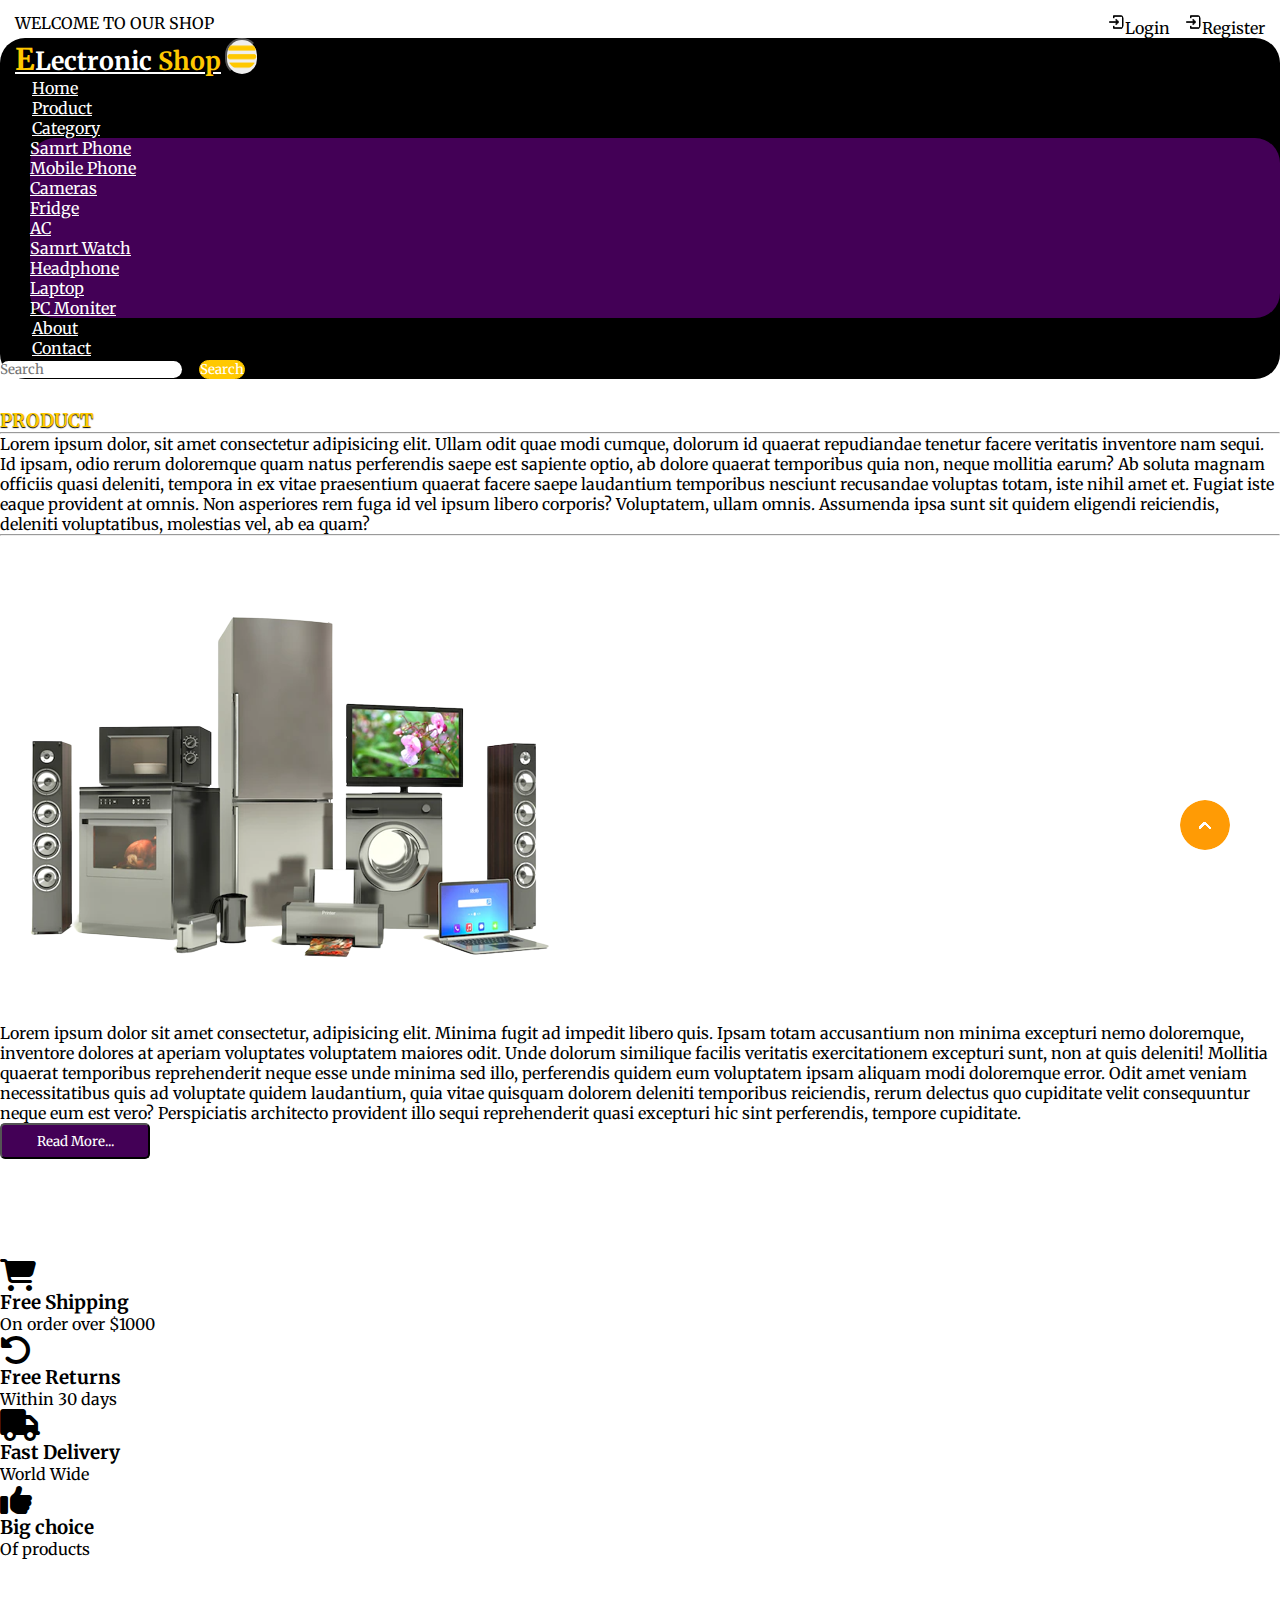
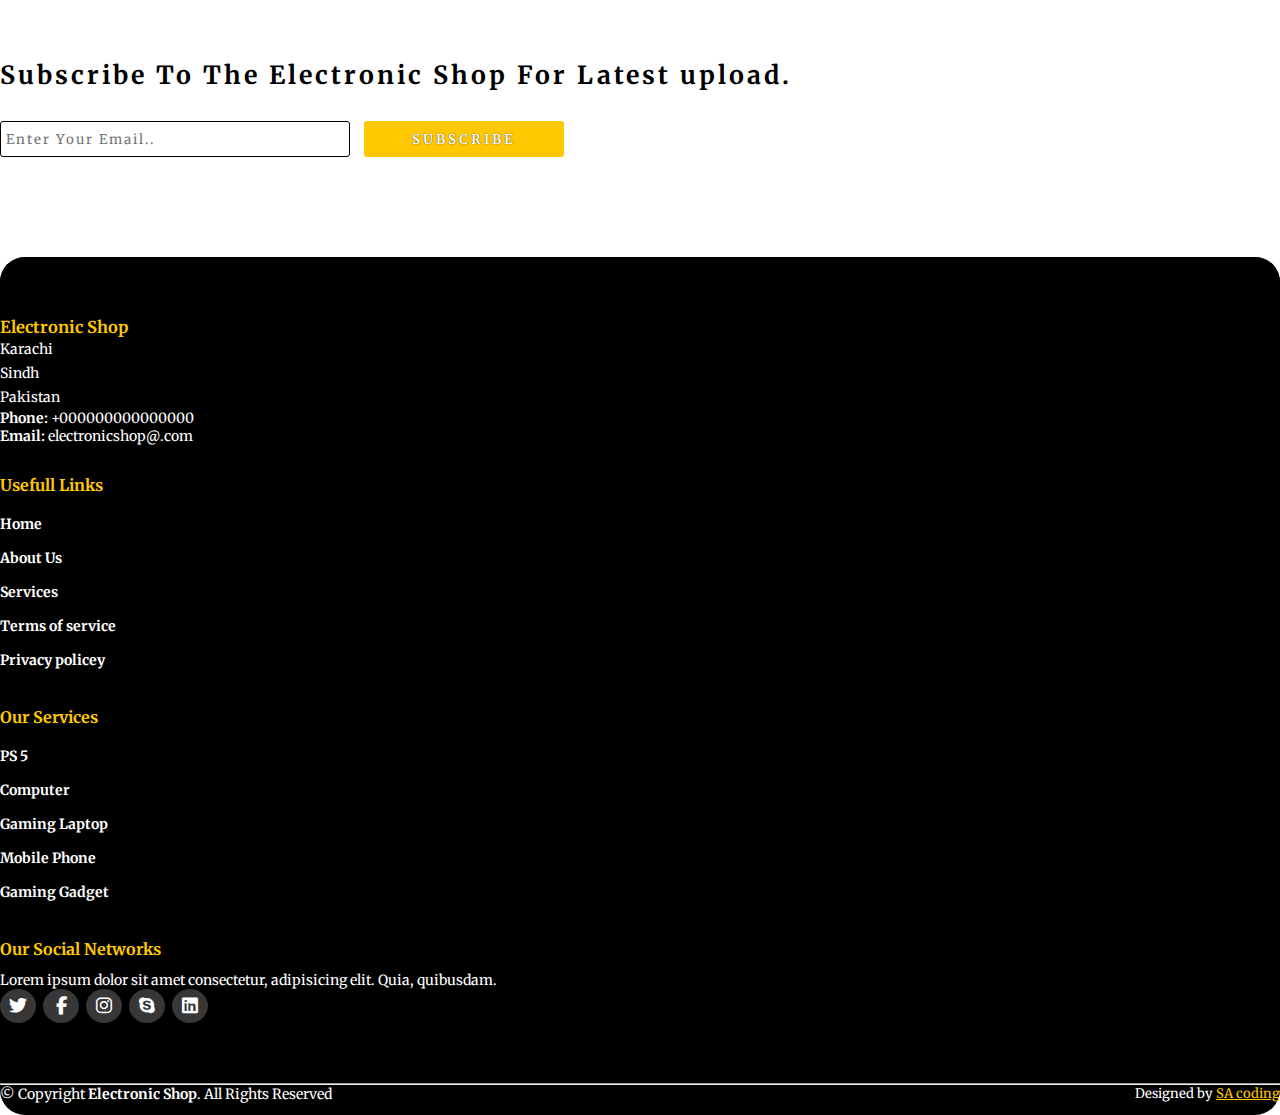
<file: about.html>
<!DOCTYPE html>
<html lang="en">
<head>
    <meta charset="UTF-8">
    <meta http-equiv="X-UA-Compatible" content="IE=edge">
    <meta name="viewport" content="width=device-width, initial-scale=1.0">
    <title>Electronic Shop</title>
    <link rel="stylesheet" href="style.css">
    <link rel="stylesheet" href="https://cdnjs.cloudflare.com/ajax/libs/font-awesome/6.2.0/css/all.min.css">
    <!-- bootstrap links -->
    <link href="https://cdn.jsdelivr.net/npm/bootstrap@5.0.2/dist/css/bootstrap.min.css" rel="stylesheet" integrity="sha384-EVSTQN3/azprG1Anm3QDgpJLIm9Nao0Yz1ztcQTwFspd3yD65VohhpuuCOmLASjC" crossorigin="anonymous">
    <!-- bootstrap links -->
    <!-- fonts links -->
    <link rel="preconnect" href="https://fonts.googleapis.com">
    <link rel="preconnect" href="https://fonts.gstatic.com" crossorigin>
    <link href="https://fonts.googleapis.com/css2?family=Merriweather&display=swap" rel="stylesheet">
    <!-- fonts links -->
</head>
<body>

    <!-- top navbar -->
    <div class="top-navbar">
        <p>WELCOME TO OUR SHOP</p>
        <div class="icons">
            <a href="login.html"><img src="./images/register.png" alt="" width="18px">Login</a>
            <a href="register.html"><img src="./images/register.png" alt="" width="18px">Register</a>
        </div>
    </div>
    <!-- top navbar -->

    <!-- navbar -->
    <nav class="navbar navbar-expand-lg" id="navbar">
        <div class="container-fluid">
          <a class="navbar-brand" href="index.html" id="logo"><span id="span1">E</span>Lectronic <span>Shop</span></a>
          <button class="navbar-toggler" type="button" data-bs-toggle="collapse" data-bs-target="#navbarSupportedContent" aria-controls="navbarSupportedContent" aria-expanded="false" aria-label="Toggle navigation">
            <span><img src="./images/menu.png" alt="" width="30px"></span>
          </button>
          <div class="collapse navbar-collapse" id="navbarSupportedContent">
            <ul class="navbar-nav me-auto mb-2 mb-lg-0">
              <li class="nav-item">
                <a class="nav-link active" aria-current="page" href="index.html">Home</a>
              </li>
              <li class="nav-item">
                <a class="nav-link" href="#">Product</a>
              </li>
              <li class="nav-item dropdown">
                <a class="nav-link dropdown-toggle" href="#" id="navbarDropdown" role="button" data-bs-toggle="dropdown" aria-expanded="false">
                  Category
                </a>
                <ul class="dropdown-menu" aria-labelledby="navbarDropdown" style="background-color: rgb(67 0 86);">
                  <li><a class="dropdown-item" href="#">Samrt Phone</a></li>
                  <li><a class="dropdown-item" href="#">Mobile Phone</a></li>
                  <li><a class="dropdown-item" href="#">Cameras</a></li>
                  <li><a class="dropdown-item" href="#">Fridge</a></li>
                  <li><a class="dropdown-item" href="#">AC</a></li>
                  <li><a class="dropdown-item" href="#">Samrt Watch</a></li>
                  <li><a class="dropdown-item" href="#">Headphone</a></li>
                  <li><a class="dropdown-item" href="#">Laptop</a></li>
                  <li><a class="dropdown-item" href="#">PC Moniter</a></li>
                </ul>
              </li>
              <li class="nav-item">
                <a class="nav-link" href="about.html">About</a>
              </li>
              <li class="nav-item">
                <a class="nav-link" href="contact.html">Contact</a>
              </li>
            </ul>
            <form class="d-flex" id="search">
              <input class="form-control me-2" type="search" placeholder="Search" aria-label="Search">
              <button class="btn btn-outline-success" type="submit">Search</button>
            </form>
          </div>
        </div>
      </nav>
    <!-- navbar -->
    






 
    <div class="container" id="about">
        <h3>PRODUCT</h3>
        <hr><p>Lorem ipsum dolor, sit amet consectetur adipisicing elit. Ullam odit quae modi cumque, dolorum id quaerat repudiandae tenetur facere veritatis inventore nam sequi. Id ipsam, odio rerum doloremque quam natus perferendis saepe est sapiente optio, ab dolore quaerat temporibus quia non, neque mollitia earum? Ab soluta magnam officiis quasi deleniti, tempora in ex vitae praesentium quaerat facere saepe laudantium temporibus nesciunt recusandae voluptas totam, iste nihil amet et. Fugiat iste eaque provident at omnis. Non asperiores rem fuga id vel ipsum libero corporis? Voluptatem, ullam omnis. Assumenda ipsa sunt sit quidem eligendi reiciendis, deleniti voluptatibus, molestias vel, ab ea quam?</p>
        <hr>
        <div class="row" style="margin-top: 50px;">
            <div class="col-md-5 py-3 py-md-0">
                <div class="card">
                    <img src="./images/background.png" alt="">
                </div>
            </div>
            <div class="col-md-7 py-3 py-md-0">
                <p>Lorem ipsum dolor sit amet consectetur, adipisicing elit. Minima fugit ad impedit libero quis. Ipsam totam accusantium non minima excepturi nemo doloremque, inventore dolores at aperiam voluptates voluptatem maiores odit. Unde dolorum similique facilis veritatis exercitationem excepturi sunt, non at quis deleniti! Mollitia quaerat temporibus reprehenderit neque esse unde minima sed illo, perferendis quidem eum voluptatem ipsam aliquam modi doloremque error. Odit amet veniam necessitatibus quis ad voluptate quidem laudantium, quia vitae quisquam dolorem deleniti temporibus reiciendis, rerum delectus quo cupiditate velit consequuntur neque eum est vero? Perspiciatis architecto provident illo sequi reprehenderit quasi excepturi hic sint perferendis, tempore cupiditate.</p>
                <button>Read More...</button>
            </div>
        </div>
    </div>








    <!-- offer -->
    <div class="container" id="offer">
      <div class="row">
        <div class="col-md-3 py-3 py-md-0">
          <i class="fa-solid fa-cart-shopping"></i>
          <h3>Free Shipping</h3>
          <p>On order over $1000</p>
        </div>
        <div class="col-md-3 py-3 py-md-0">
          <i class="fa-solid fa-rotate-left"></i>
          <h3>Free Returns</h3>
          <p>Within 30 days</p>
        </div>
        <div class="col-md-3 py-3 py-md-0">
          <i class="fa-solid fa-truck"></i>
          <h3>Fast Delivery</h3>
          <p>World Wide</p>
        </div>
        <div class="col-md-3 py-3 py-md-0">
          <i class="fa-solid fa-thumbs-up"></i>
          <h3>Big choice</h3>
          <p>Of products</p>
        </div>
      </div>
    </div>
    <!-- offer -->





    
    <!-- newslater -->
    <div class="container" id="newslater">
      <h3 class="text-center">Subscribe To The Electronic Shop For Latest upload.</h3>
      <div class="input text-center">
        <input type="text" placeholder="Enter Your Email..">
        <button id="subscribe">SUBSCRIBE</button>
      </div>
    </div>
    <!-- newslater -->






    <!-- footer -->
    <footer id="footer">
      <div class="footer-top">
        <div class="container">
          <div class="row">

            <div class="col-lg-3 col-md-6 footer-contact">
              <h3>Electronic Shop</h3>
              <p>
                Karachi <br>
                Sindh <br>
                Pakistan <br>
              </p>
              <strong>Phone:</strong> +000000000000000 <br>
              <strong>Email:</strong> electronicshop@.com <br>
            </div>

            <div class="col-lg-3 col-md-6 footer-links">
              <h4>Usefull Links</h4>
             <ul>
              <li><a href="#">Home</a></li>
              <li><a href="#">About Us</a></li>
              <li><a href="#">Services</a></li>
              <li><a href="#">Terms of service</a></li>
              <li><a href="#">Privacy policey</a></li>
             </ul>
            </div>



           

            <div class="col-lg-3 col-md-6 footer-links">
              <h4>Our Services</h4>

             <ul>
              <li><a href="#">PS 5</a></li>
              <li><a href="#">Computer</a></li>
              <li><a href="#">Gaming Laptop</a></li>
              <li><a href="#">Mobile Phone</a></li>
              <li><a href="#">Gaming Gadget</a></li>
             </ul>
            </div>

            <div class="col-lg-3 col-md-6 footer-links">
              <h4>Our Social Networks</h4>
              <p>Lorem ipsum dolor sit amet consectetur, adipisicing elit. Quia, quibusdam.</p>

              <div class="socail-links mt-3">
                <a href="#"><i class="fa-brands fa-twitter"></i></a>
                <a href="#"><i class="fa-brands fa-facebook-f"></i></a>
                <a href="#"><i class="fa-brands fa-instagram"></i></a>
                <a href="#"><i class="fa-brands fa-skype"></i></a>
                <a href="#"><i class="fa-brands fa-linkedin"></i></a>
              </div>
            
            </div>

          </div>
        </div>
      </div>
      <hr>
      <div class="container py-4">
        <div class="copyright">
          &copy; Copyright <strong><span>Electronic Shop</span></strong>. All Rights Reserved
        </div>
        <div class="credits">
          Designed by <a href="#">SA coding</a>
        </div>
      </div>
    </footer>
    <!-- footer -->







    <a href="#" class="arrow"><i><img src="./images/arrow.png" alt=""></i></a>













    <script src="https://cdn.jsdelivr.net/npm/bootstrap@5.0.2/dist/js/bootstrap.bundle.min.js" integrity="sha384-MrcW6ZMFYlzcLA8Nl+NtUVF0sA7MsXsP1UyJoMp4YLEuNSfAP+JcXn/tWtIaxVXM" crossorigin="anonymous"></script>

</body>
</html>
</file>
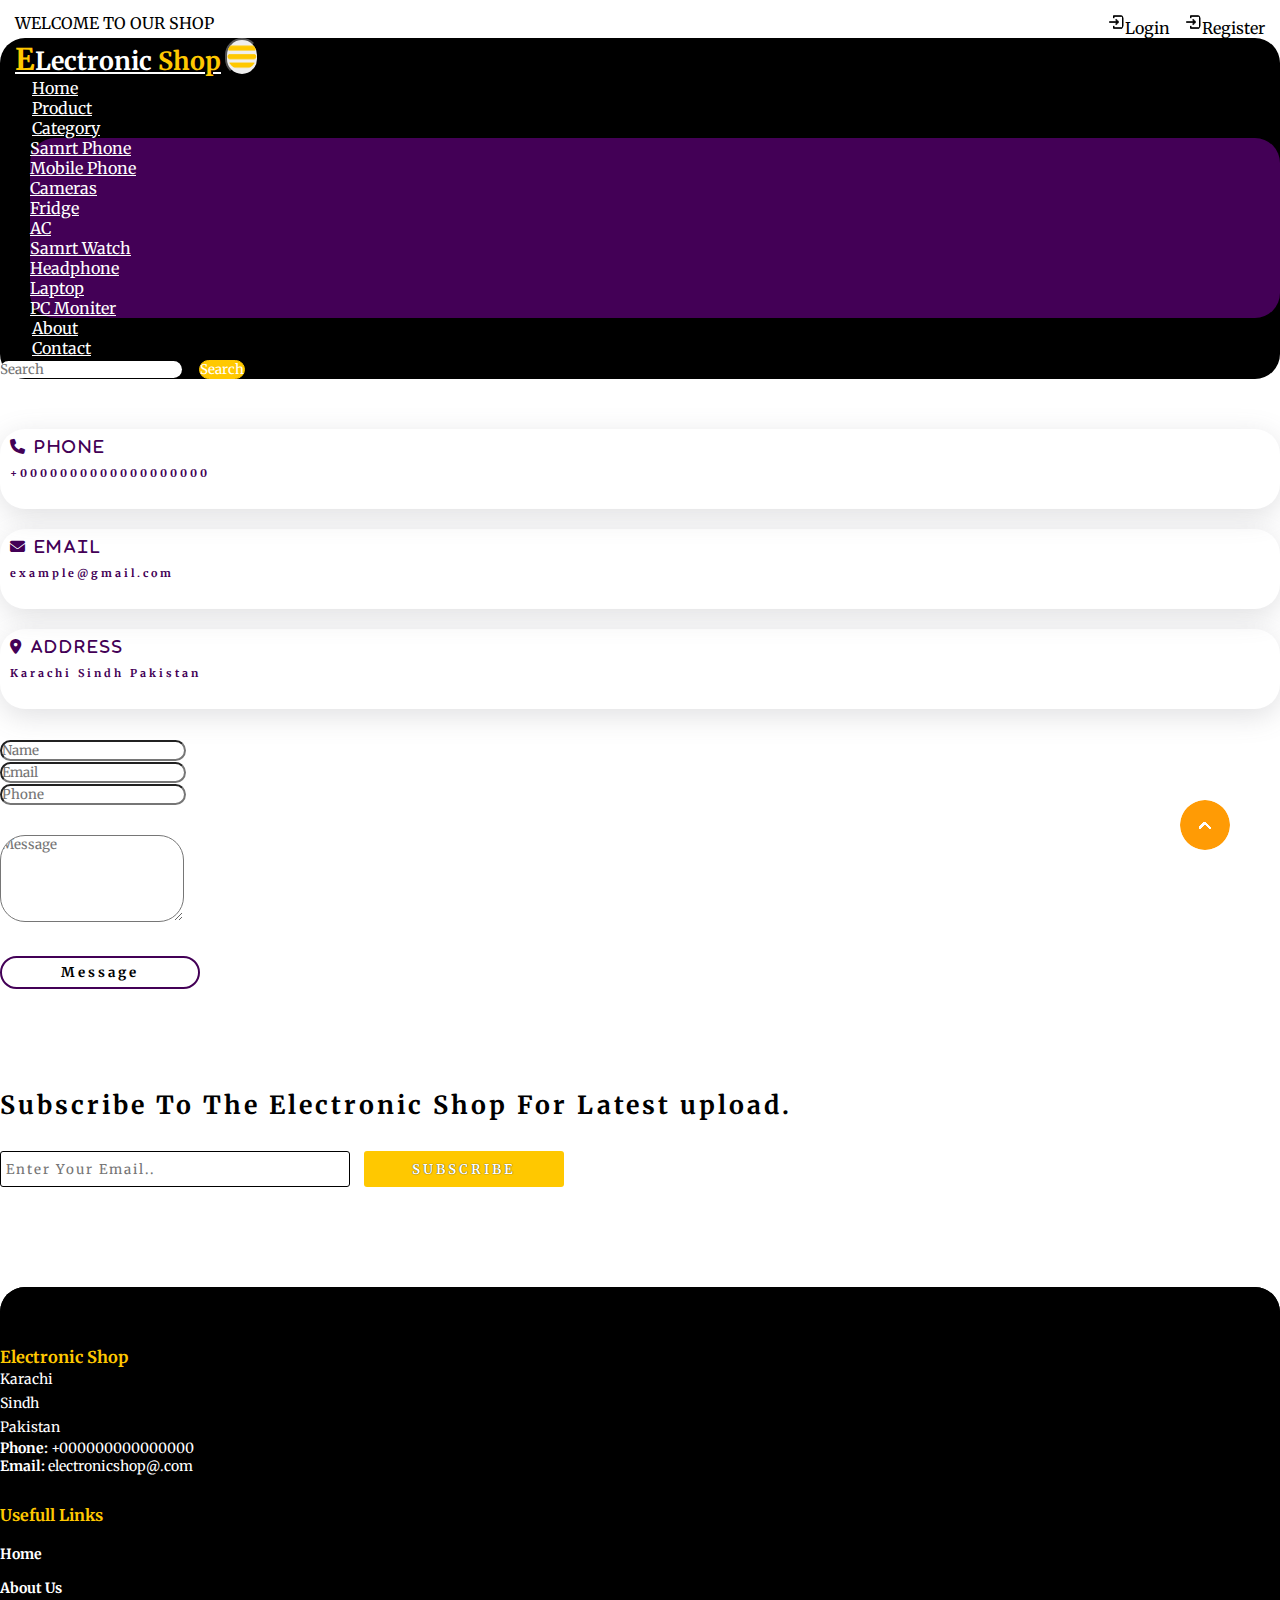
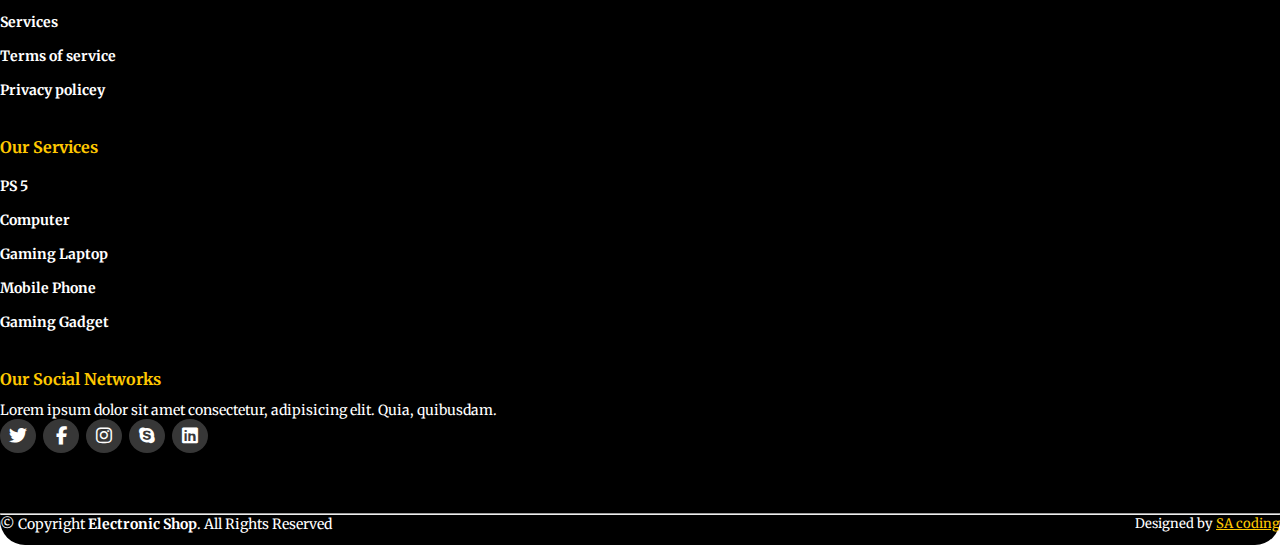
<file: contact.html>
<!DOCTYPE html>
<html lang="en">
<head>
    <meta charset="UTF-8">
    <meta http-equiv="X-UA-Compatible" content="IE=edge">
    <meta name="viewport" content="width=device-width, initial-scale=1.0">
    <title>Electronic Shop</title>
    <link rel="stylesheet" href="style.css">
    <link rel="stylesheet" href="https://cdnjs.cloudflare.com/ajax/libs/font-awesome/6.2.0/css/all.min.css">
    <!-- bootstrap links -->
    <link href="https://cdn.jsdelivr.net/npm/bootstrap@5.0.2/dist/css/bootstrap.min.css" rel="stylesheet" integrity="sha384-EVSTQN3/azprG1Anm3QDgpJLIm9Nao0Yz1ztcQTwFspd3yD65VohhpuuCOmLASjC" crossorigin="anonymous">
    <!-- bootstrap links -->
    <!-- fonts links -->
    <link rel="preconnect" href="https://fonts.googleapis.com">
    <link rel="preconnect" href="https://fonts.gstatic.com" crossorigin>
    <link href="https://fonts.googleapis.com/css2?family=Merriweather&display=swap" rel="stylesheet">
    <!-- fonts links -->
</head>
<body>

    <!-- top navbar -->
    <div class="top-navbar">
        <p>WELCOME TO OUR SHOP</p>
        <div class="icons">
            <a href="login.html"><img src="./images/register.png" alt="" width="18px">Login</a>
            <a href="register.html"><img src="./images/register.png" alt="" width="18px">Register</a>
        </div>
    </div>
    <!-- top navbar -->

    <!-- navbar -->
    <nav class="navbar navbar-expand-lg" id="navbar">
        <div class="container-fluid">
          <a class="navbar-brand" href="index.html" id="logo"><span id="span1">E</span>Lectronic <span>Shop</span></a>
          <button class="navbar-toggler" type="button" data-bs-toggle="collapse" data-bs-target="#navbarSupportedContent" aria-controls="navbarSupportedContent" aria-expanded="false" aria-label="Toggle navigation">
            <span><img src="./images/menu.png" alt="" width="30px"></span>
          </button>
          <div class="collapse navbar-collapse" id="navbarSupportedContent">
            <ul class="navbar-nav me-auto mb-2 mb-lg-0">
              <li class="nav-item">
                <a class="nav-link active" aria-current="page" href="index.html">Home</a>
              </li>
              <li class="nav-item">
                <a class="nav-link" href="#">Product</a>
              </li>
              <li class="nav-item dropdown">
                <a class="nav-link dropdown-toggle" href="#" id="navbarDropdown" role="button" data-bs-toggle="dropdown" aria-expanded="false">
                  Category
                </a>
                <ul class="dropdown-menu" aria-labelledby="navbarDropdown" style="background-color: rgb(67 0 86);">
                  <li><a class="dropdown-item" href="#">Samrt Phone</a></li>
                  <li><a class="dropdown-item" href="#">Mobile Phone</a></li>
                  <li><a class="dropdown-item" href="#">Cameras</a></li>
                  <li><a class="dropdown-item" href="#">Fridge</a></li>
                  <li><a class="dropdown-item" href="#">AC</a></li>
                  <li><a class="dropdown-item" href="#">Samrt Watch</a></li>
                  <li><a class="dropdown-item" href="#">Headphone</a></li>
                  <li><a class="dropdown-item" href="#">Laptop</a></li>
                  <li><a class="dropdown-item" href="#">PC Moniter</a></li>
                </ul>
              </li>
              <li class="nav-item">
                <a class="nav-link" href="about.html">About</a>
              </li>
              <li class="nav-item">
                <a class="nav-link" href="contact.html">Contact</a>
              </li>
            </ul>
            <form class="d-flex" id="search">
              <input class="form-control me-2" type="search" placeholder="Search" aria-label="Search">
              <button class="btn btn-outline-success" type="submit">Search</button>
            </form>
          </div>
        </div>
      </nav>
    <!-- navbar -->
    






    
   
    <div class="container" id="contact">
        <div class="row" style="margin-top: 50px;">
            <div class="col-md-4 py-3 py-md-0">
                <div class="card">
                    <i class="fas fa-phone"> Phone</i>
                    <h6>+0000000000000000000</h6>
                </div>
            </div>
            <div class="col-md-4 py-3 py-md-0">
                <div class="card">
                    <i class="fas fa-envelope"> Email</i>
                    <h6>example@gmail.com</h6>
                </div>
            </div>
            <div class="col-md-4 py-3 py-md-0">
                <div class="card">
                    <i class="fas fa-location-dot"> Address</i>
                    <h6>Karachi Sindh Pakistan</h6>
                </div>
            </div>
        </div>
        <div class="row" style="margin-top: 30px;">
            <div class="col-md-4 py-3 py-md-0">
                <input type="text" class="form-control form-control" placeholder="Name">
            </div>
            <div class="col-md-4 py-3 py-md-0">
                <input type="text" class="form-control form-control" placeholder="Email">
            </div>
            <div class="col-md-4 py-3 py-md-0">
                <input type="text" class="form-control form-control" placeholder="Phone">
            </div>
            <div class="form-group" style="margin-top: 30px;">
                <textarea class="form-control" id="" rows="5" placeholder="Message"></textarea>
            </div>
            <div class="messagebtn text-center"><button>Message</button></div>
        </div>
    </div>





    
    <!-- newslater -->
    <div class="container" id="newslater">
      <h3 class="text-center">Subscribe To The Electronic Shop For Latest upload.</h3>
      <div class="input text-center">
        <input type="text" placeholder="Enter Your Email..">
        <button id="subscribe">SUBSCRIBE</button>
      </div>
    </div>
    <!-- newslater -->






    <!-- footer -->
    <footer id="footer">
      <div class="footer-top">
        <div class="container">
          <div class="row">

            <div class="col-lg-3 col-md-6 footer-contact">
              <h3>Electronic Shop</h3>
              <p>
                Karachi <br>
                Sindh <br>
                Pakistan <br>
              </p>
              <strong>Phone:</strong> +000000000000000 <br>
              <strong>Email:</strong> electronicshop@.com <br>
            </div>

            <div class="col-lg-3 col-md-6 footer-links">
              <h4>Usefull Links</h4>
             <ul>
              <li><a href="#">Home</a></li>
              <li><a href="#">About Us</a></li>
              <li><a href="#">Services</a></li>
              <li><a href="#">Terms of service</a></li>
              <li><a href="#">Privacy policey</a></li>
             </ul>
            </div>



           

            <div class="col-lg-3 col-md-6 footer-links">
              <h4>Our Services</h4>

             <ul>
              <li><a href="#">PS 5</a></li>
              <li><a href="#">Computer</a></li>
              <li><a href="#">Gaming Laptop</a></li>
              <li><a href="#">Mobile Phone</a></li>
              <li><a href="#">Gaming Gadget</a></li>
             </ul>
            </div>

            <div class="col-lg-3 col-md-6 footer-links">
              <h4>Our Social Networks</h4>
              <p>Lorem ipsum dolor sit amet consectetur, adipisicing elit. Quia, quibusdam.</p>

              <div class="socail-links mt-3">
                <a href="#"><i class="fa-brands fa-twitter"></i></a>
                <a href="#"><i class="fa-brands fa-facebook-f"></i></a>
                <a href="#"><i class="fa-brands fa-instagram"></i></a>
                <a href="#"><i class="fa-brands fa-skype"></i></a>
                <a href="#"><i class="fa-brands fa-linkedin"></i></a>
              </div>
            
            </div>

          </div>
        </div>
      </div>
      <hr>
      <div class="container py-4">
        <div class="copyright">
          &copy; Copyright <strong><span>Electronic Shop</span></strong>. All Rights Reserved
        </div>
        <div class="credits">
          Designed by <a href="#">SA coding</a>
        </div>
      </div>
    </footer>
    <!-- footer -->







    <a href="#" class="arrow"><i><img src="./images/arrow.png" alt=""></i></a>













    <script src="https://cdn.jsdelivr.net/npm/bootstrap@5.0.2/dist/js/bootstrap.bundle.min.js" integrity="sha384-MrcW6ZMFYlzcLA8Nl+NtUVF0sA7MsXsP1UyJoMp4YLEuNSfAP+JcXn/tWtIaxVXM" crossorigin="anonymous"></script>

</body>
</html>
</file>
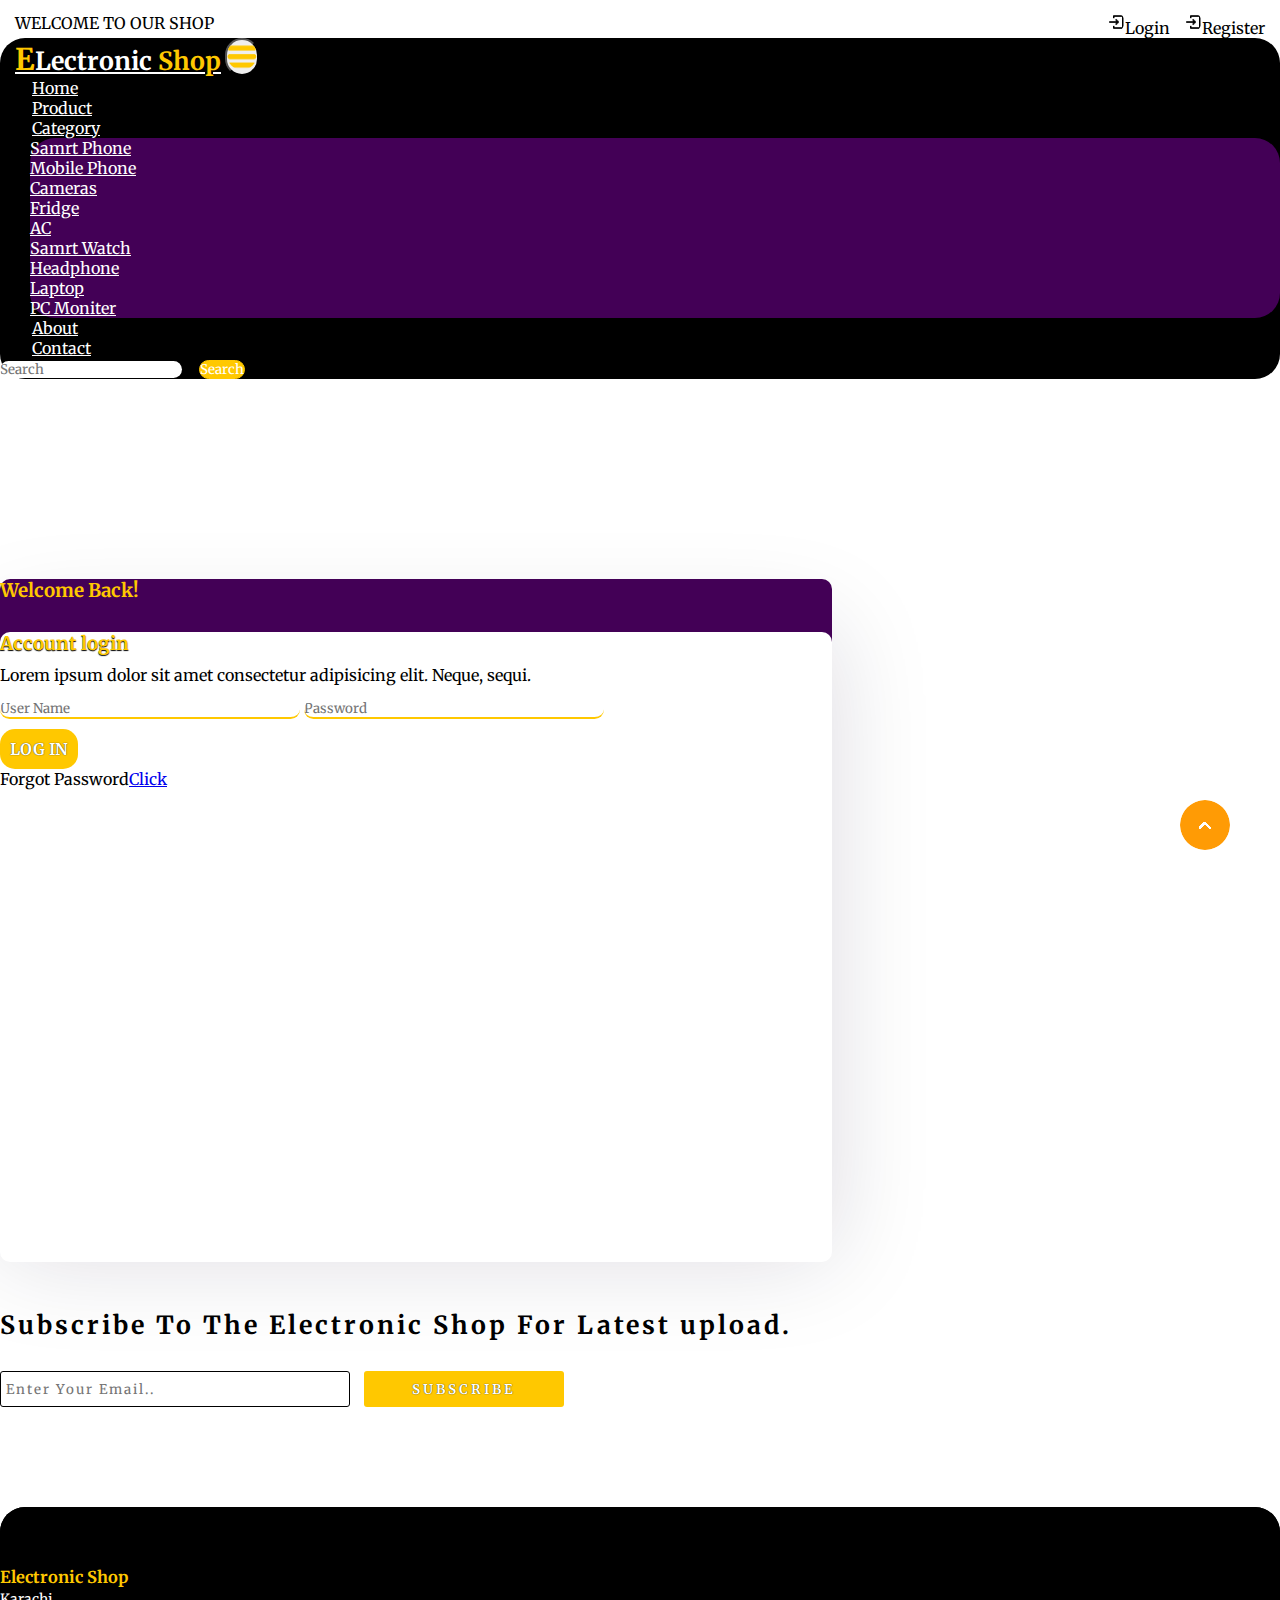
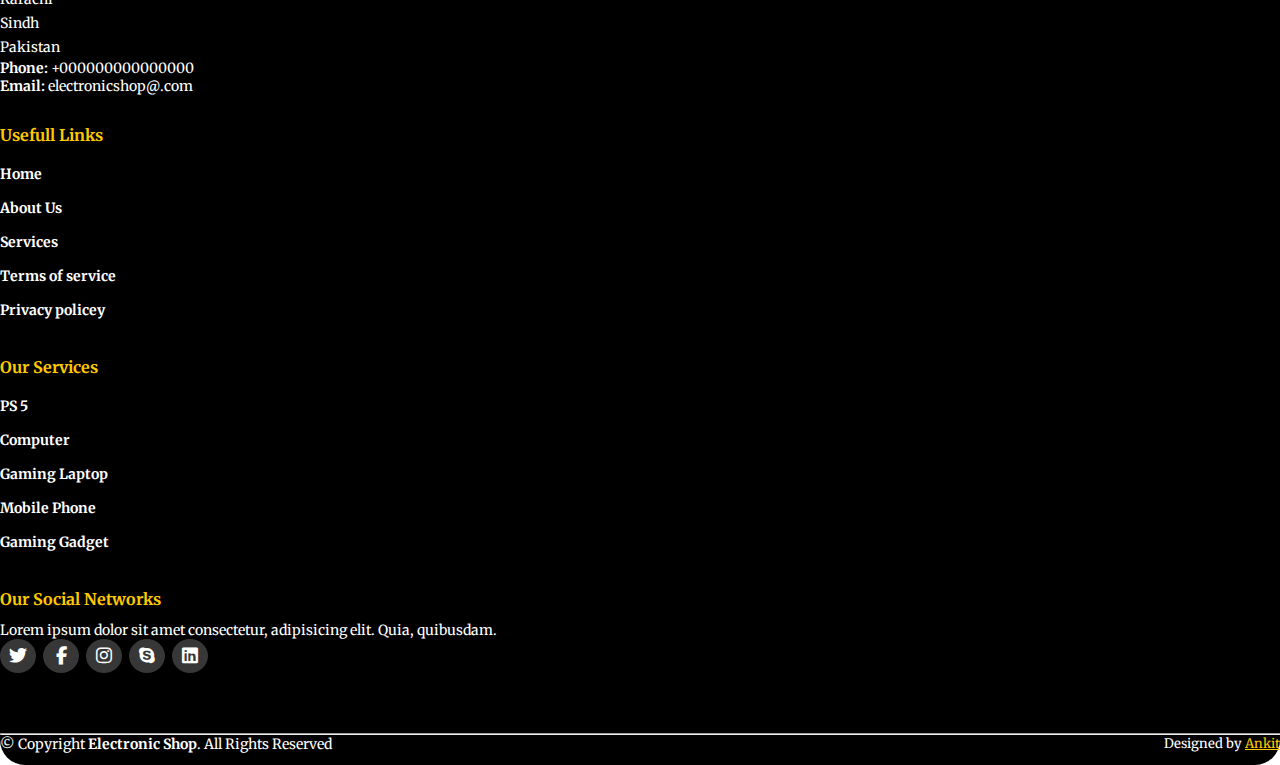
<file: login.html>
<!DOCTYPE html>
<html lang="en">
<head>
    <meta charset="UTF-8">
    <meta http-equiv="X-UA-Compatible" content="IE=edge">
    <meta name="viewport" content="width=device-width, initial-scale=1.0">
    <title>Electronic Shop</title>
    <link rel="stylesheet" href="style.css">
    <link rel="stylesheet" href="https://cdnjs.cloudflare.com/ajax/libs/font-awesome/6.2.0/css/all.min.css">
    <!-- bootstrap links -->
    <link href="https://cdn.jsdelivr.net/npm/bootstrap@5.0.2/dist/css/bootstrap.min.css" rel="stylesheet" integrity="sha384-EVSTQN3/azprG1Anm3QDgpJLIm9Nao0Yz1ztcQTwFspd3yD65VohhpuuCOmLASjC" crossorigin="anonymous">
    <!-- bootstrap links -->
    <!-- fonts links -->
    <link rel="preconnect" href="https://fonts.googleapis.com">
    <link rel="preconnect" href="https://fonts.gstatic.com" crossorigin>
    <link href="https://fonts.googleapis.com/css2?family=Merriweather&display=swap" rel="stylesheet">
    <!-- fonts links -->
</head>
<body>

    <!-- top navbar -->
    <div class="top-navbar">
        <p>WELCOME TO OUR SHOP</p>
        <div class="icons">
            <a href="login.html"><img src="./images/register.png" alt="" width="18px">Login</a>
            <a href="register.html"><img src="./images/register.png" alt="" width="18px">Register</a>
        </div>
    </div>
    <!-- top navbar -->

    <!-- navbar -->
    <nav class="navbar navbar-expand-lg" id="navbar">
        <div class="container-fluid">
          <a class="navbar-brand" href="index.html" id="logo"><span id="span1">E</span>Lectronic <span>Shop</span></a>
          <button class="navbar-toggler" type="button" data-bs-toggle="collapse" data-bs-target="#navbarSupportedContent" aria-controls="navbarSupportedContent" aria-expanded="false" aria-label="Toggle navigation">
            <span><img src="./images/menu.png" alt="" width="30px"></span>
          </button>
          <div class="collapse navbar-collapse" id="navbarSupportedContent">
            <ul class="navbar-nav me-auto mb-2 mb-lg-0">
              <li class="nav-item">
                <a class="nav-link active" aria-current="page" href="index.html">Home</a>
              </li>
              <li class="nav-item">
                <a class="nav-link" href="#">Product</a>
              </li>
              <li class="nav-item dropdown">
                <a class="nav-link dropdown-toggle" href="#" id="navbarDropdown" role="button" data-bs-toggle="dropdown" aria-expanded="false">
                  Category
                </a>
                <ul class="dropdown-menu" aria-labelledby="navbarDropdown" style="background-color: rgb(67 0 86);">
                  <li><a class="dropdown-item" href="#">Samrt Phone</a></li>
                  <li><a class="dropdown-item" href="#">Mobile Phone</a></li>
                  <li><a class="dropdown-item" href="#">Cameras</a></li>
                  <li><a class="dropdown-item" href="#">Fridge</a></li>
                  <li><a class="dropdown-item" href="#">AC</a></li>
                  <li><a class="dropdown-item" href="#">Samrt Watch</a></li>
                  <li><a class="dropdown-item" href="#">Headphone</a></li>
                  <li><a class="dropdown-item" href="#">Laptop</a></li>
                  <li><a class="dropdown-item" href="#">PC Moniter</a></li>
                </ul>
              </li>
              <li class="nav-item">
                <a class="nav-link" href="about.html">About</a>
              </li>
              <li class="nav-item">
                <a class="nav-link" href="contact.html">Contact</a>
              </li>
            </ul>
            <form class="d-flex" id="search">
              <input class="form-control me-2" type="search" placeholder="Search" aria-label="Search">
              <button class="btn btn-outline-success" type="submit">Search</button>
            </form>
          </div>
        </div>
      </nav>
    <!-- navbar -->
    






    
   <div class="container" id="login">
    <div class="row">
        <div class="col-md-5 py-3 py-md-0" id="side1">
            <h3 class="text-center">Welcome Back!</h3>
        </div>
        <div class="col-md-7 py-3 py-md-0" id="side2">
            <h3 class="text-center">Account login</h3>
            <p class="text-center">Lorem ipsum dolor sit amet consectetur adipisicing elit. Neque, sequi.</p>
            <div class="input2 text-center">
            <input type="name" placeholder="User Name">
            <input type="password" placeholder="Password">
            </div>
            <p class="text-center" id="btnlogin"><a href="#">LOG IN</a></p>
            <p class="text-center">Forgot Password<a href="#">Click</a></p>
        </div>

    </div>
   </div>




    
    <!-- newslater -->
    <div class="container" id="newslater" style="margin-top: 100px;">
      <h3 class="text-center">Subscribe To The Electronic Shop For Latest upload.</h3>
      <div class="input text-center">
        <input type="text" placeholder="Enter Your Email..">
        <button id="subscribe">SUBSCRIBE</button>
      </div>
    </div>
    <!-- newslater -->






    <!-- footer -->
    <footer id="footer">
      <div class="footer-top">
        <div class="container">
          <div class="row">

            <div class="col-lg-3 col-md-6 footer-contact">
              <h3>Electronic Shop</h3>
              <p>
                Karachi <br>
                Sindh <br>
                Pakistan <br>
              </p>
              <strong>Phone:</strong> +000000000000000 <br>
              <strong>Email:</strong> electronicshop@.com <br>
            </div>

            <div class="col-lg-3 col-md-6 footer-links">
              <h4>Usefull Links</h4>
             <ul>
              <li><a href="#">Home</a></li>
              <li><a href="#">About Us</a></li>
              <li><a href="#">Services</a></li>
              <li><a href="#">Terms of service</a></li>
              <li><a href="#">Privacy policey</a></li>
             </ul>
            </div>



           

            <div class="col-lg-3 col-md-6 footer-links">
              <h4>Our Services</h4>

             <ul>
              <li><a href="#">PS 5</a></li>
              <li><a href="#">Computer</a></li>
              <li><a href="#">Gaming Laptop</a></li>
              <li><a href="#">Mobile Phone</a></li>
              <li><a href="#">Gaming Gadget</a></li>
             </ul>
            </div>

            <div class="col-lg-3 col-md-6 footer-links">
              <h4>Our Social Networks</h4>
              <p>Lorem ipsum dolor sit amet consectetur, adipisicing elit. Quia, quibusdam.</p>

              <div class="socail-links mt-3">
                <a href="#"><i class="fa-brands fa-twitter"></i></a>
                <a href="#"><i class="fa-brands fa-facebook-f"></i></a>
                <a href="#"><i class="fa-brands fa-instagram"></i></a>
                <a href="#"><i class="fa-brands fa-skype"></i></a>
                <a href="#"><i class="fa-brands fa-linkedin"></i></a>
              </div>
            
            </div>

          </div>
        </div>
      </div>
      <hr>
      <div class="container py-4">
        <div class="copyright">
          &copy; Copyright <strong><span>Electronic Shop</span></strong>. All Rights Reserved
        </div>
        <div class="credits">
          Designed by <a href="#">Ankit</a>
        </div>
      </div>
    </footer>
    <!-- footer -->







    <a href="#" class="arrow"><i><img src="./images/arrow.png" alt=""></i></a>













    <script src="https://cdn.jsdelivr.net/npm/bootstrap@5.0.2/dist/js/bootstrap.bundle.min.js" integrity="sha384-MrcW6ZMFYlzcLA8Nl+NtUVF0sA7MsXsP1UyJoMp4YLEuNSfAP+JcXn/tWtIaxVXM" crossorigin="anonymous"></script>

</body>
</html>
</file>
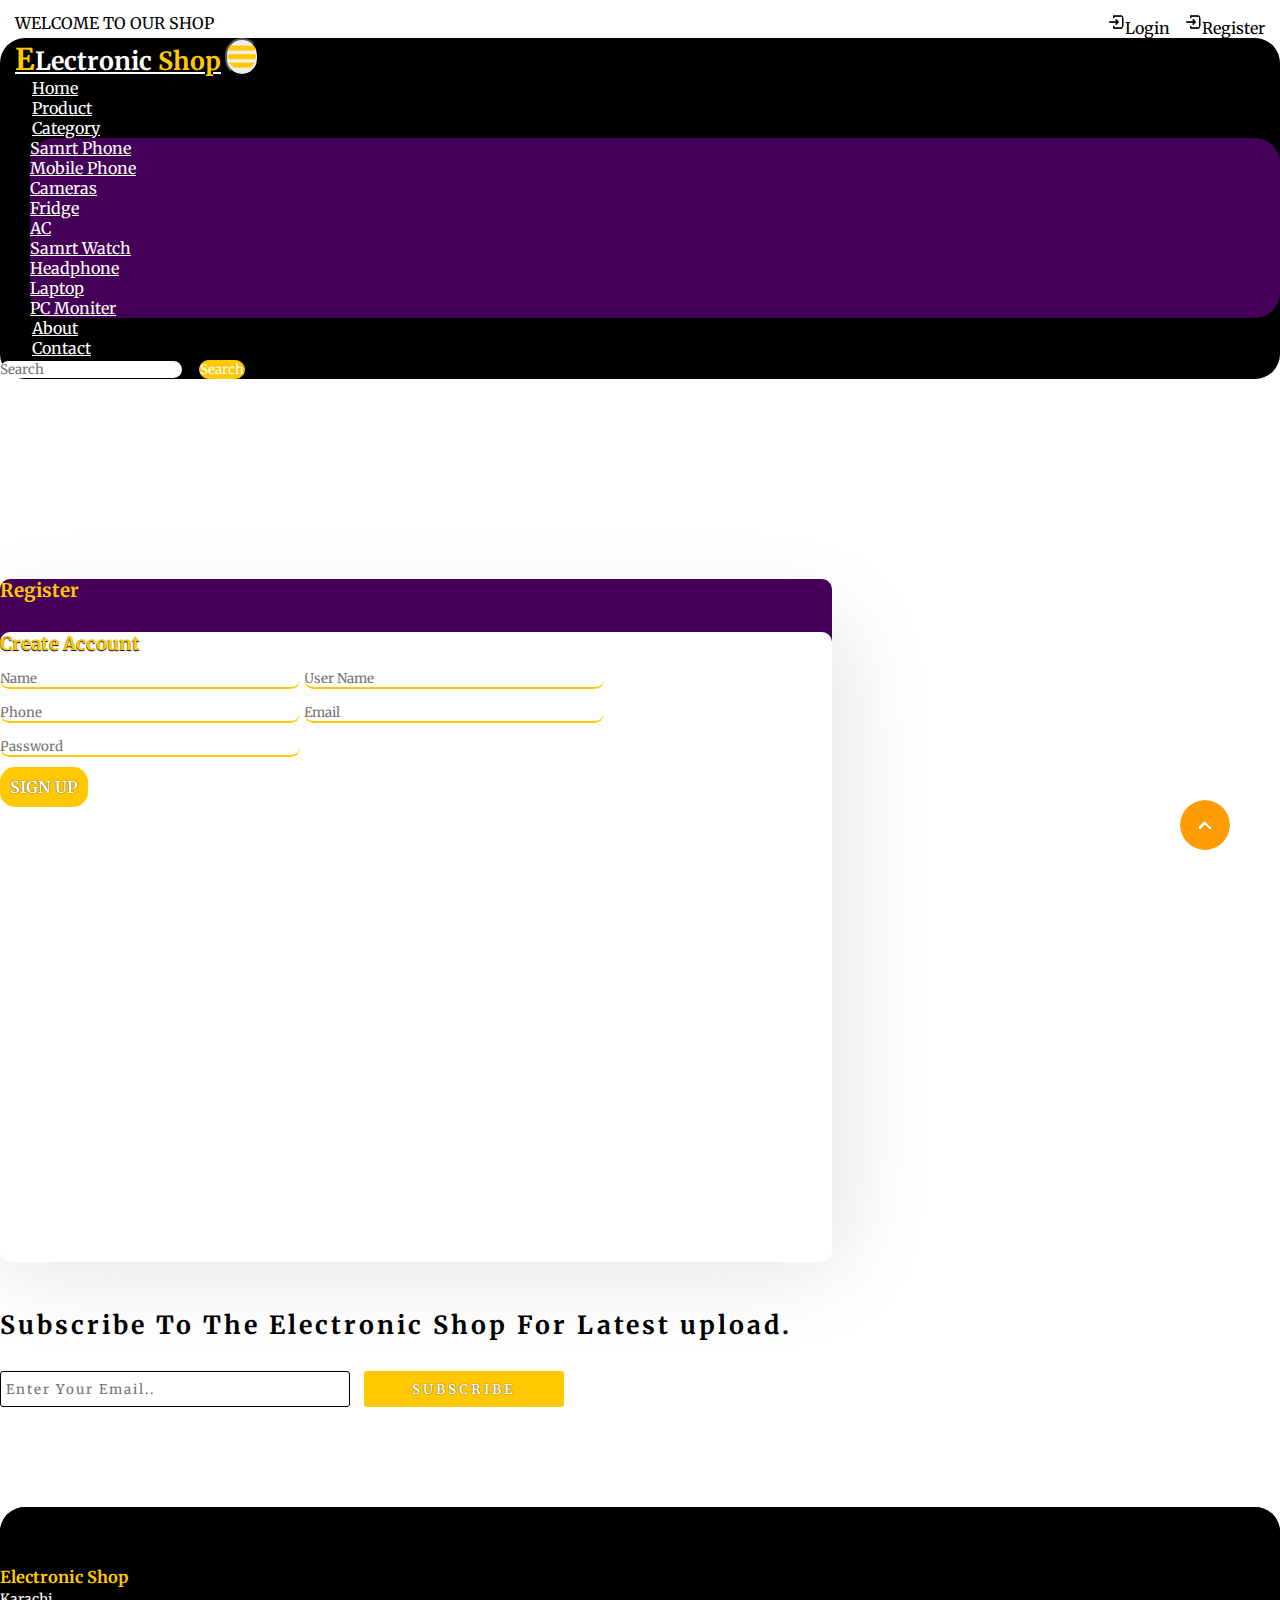
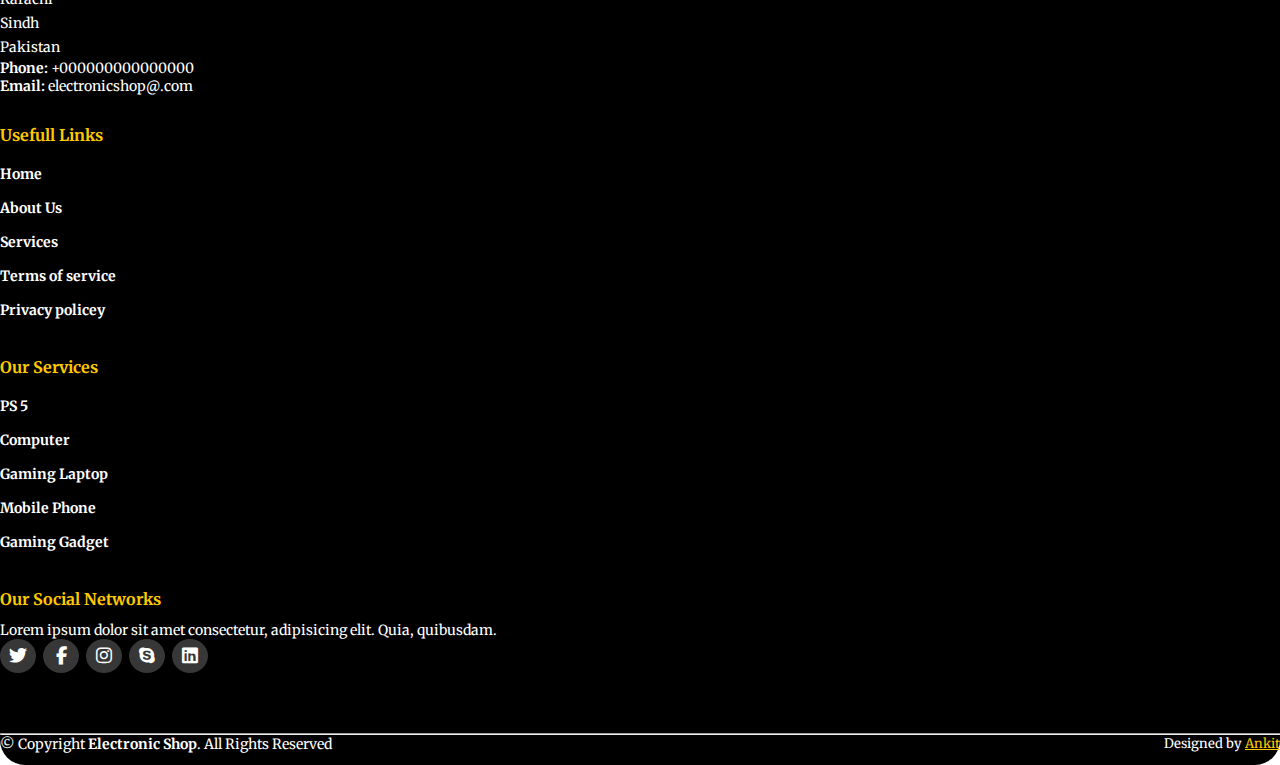
<file: register.html>
<!DOCTYPE html>
<html lang="en">
<head>
    <meta charset="UTF-8">
    <meta http-equiv="X-UA-Compatible" content="IE=edge">
    <meta name="viewport" content="width=device-width, initial-scale=1.0">
    <title>Electronic Shop</title>
    <link rel="stylesheet" href="style.css">
    <link rel="stylesheet" href="https://cdnjs.cloudflare.com/ajax/libs/font-awesome/6.2.0/css/all.min.css">
    <!-- bootstrap links -->
    <link href="https://cdn.jsdelivr.net/npm/bootstrap@5.0.2/dist/css/bootstrap.min.css" rel="stylesheet" integrity="sha384-EVSTQN3/azprG1Anm3QDgpJLIm9Nao0Yz1ztcQTwFspd3yD65VohhpuuCOmLASjC" crossorigin="anonymous">
    <!-- bootstrap links -->
    <!-- fonts links -->
    <link rel="preconnect" href="https://fonts.googleapis.com">
    <link rel="preconnect" href="https://fonts.gstatic.com" crossorigin>
    <link href="https://fonts.googleapis.com/css2?family=Merriweather&display=swap" rel="stylesheet">
    <!-- fonts links -->
</head>
<body>

    <!-- top navbar -->
    <div class="top-navbar">
        <p>WELCOME TO OUR SHOP</p>
        <div class="icons">
            <a href="login.html"><img src="./images/register.png" alt="" width="18px">Login</a>
            <a href="register.html"><img src="./images/register.png" alt="" width="18px">Register</a>
        </div>
    </div>
    <!-- top navbar -->

    <!-- navbar -->
    <nav class="navbar navbar-expand-lg" id="navbar">
        <div class="container-fluid">
          <a class="navbar-brand" href="index.html" id="logo"><span id="span1">E</span>Lectronic <span>Shop</span></a>
          <button class="navbar-toggler" type="button" data-bs-toggle="collapse" data-bs-target="#navbarSupportedContent" aria-controls="navbarSupportedContent" aria-expanded="false" aria-label="Toggle navigation">
            <span><img src="./images/menu.png" alt="" width="30px"></span>
          </button>
          <div class="collapse navbar-collapse" id="navbarSupportedContent">
            <ul class="navbar-nav me-auto mb-2 mb-lg-0">
              <li class="nav-item">
                <a class="nav-link active" aria-current="page" href="index.html">Home</a>
              </li>
              <li class="nav-item">
                <a class="nav-link" href="#">Product</a>
              </li>
              <li class="nav-item dropdown">
                <a class="nav-link dropdown-toggle" href="#" id="navbarDropdown" role="button" data-bs-toggle="dropdown" aria-expanded="false">
                  Category
                </a>
                <ul class="dropdown-menu" aria-labelledby="navbarDropdown" style="background-color: rgb(67 0 86);">
                  <li><a class="dropdown-item" href="#">Samrt Phone</a></li>
                  <li><a class="dropdown-item" href="#">Mobile Phone</a></li>
                  <li><a class="dropdown-item" href="#">Cameras</a></li>
                  <li><a class="dropdown-item" href="#">Fridge</a></li>
                  <li><a class="dropdown-item" href="#">AC</a></li>
                  <li><a class="dropdown-item" href="#">Samrt Watch</a></li>
                  <li><a class="dropdown-item" href="#">Headphone</a></li>
                  <li><a class="dropdown-item" href="#">Laptop</a></li>
                  <li><a class="dropdown-item" href="#">PC Moniter</a></li>
                </ul>
              </li>
              <li class="nav-item">
                <a class="nav-link" href="about.html">About</a>
              </li>
              <li class="nav-item">
                <a class="nav-link" href="contact.html">Contact</a>
              </li>
            </ul>
            <form class="d-flex" id="search">
              <input class="form-control me-2" type="search" placeholder="Search" aria-label="Search">
              <button class="btn btn-outline-success" type="submit">Search</button>
            </form>
          </div>
        </div>
      </nav>
    <!-- navbar -->
    






    
   <div class="container" id="login">
    <div class="row">
        <div class="col-md-5 py-3 py-md-0" id="side1">
            <h3 class="text-center">Register</h3>
        </div>
        <div class="col-md-7 py-3 py-md-0" id="side2">
            <h3 class="text-center">Create Account</h3>
            <div class="input2 text-center">
            <input type="name" placeholder="Name">
            <input type="name" placeholder="User Name">
            <input type="number" placeholder="Phone">
            <input type="email" placeholder="Email">
            <input type="password" placeholder="Password">
            </div>
            <p class="text-center" id="btnlogin"><a href="#">SIGN UP</a></p>
        </div>

    </div>
   </div>




    
    <!-- newslater -->
    <div class="container" id="newslater" style="margin-top: 100px;">
      <h3 class="text-center">Subscribe To The Electronic Shop For Latest upload.</h3>
      <div class="input text-center">
        <input type="text" placeholder="Enter Your Email..">
        <button id="subscribe">SUBSCRIBE</button>
      </div>
    </div>
    <!-- newslater -->






    <!-- footer -->
    <footer id="footer">
      <div class="footer-top">
        <div class="container">
          <div class="row">

            <div class="col-lg-3 col-md-6 footer-contact">
              <h3>Electronic Shop</h3>
              <p>
                Karachi <br>
                Sindh <br>
                Pakistan <br>
              </p>
              <strong>Phone:</strong> +000000000000000 <br>
              <strong>Email:</strong> electronicshop@.com <br>
            </div>

            <div class="col-lg-3 col-md-6 footer-links">
              <h4>Usefull Links</h4>
             <ul>
              <li><a href="#">Home</a></li>
              <li><a href="#">About Us</a></li>
              <li><a href="#">Services</a></li>
              <li><a href="#">Terms of service</a></li>
              <li><a href="#">Privacy policey</a></li>
             </ul>
            </div>



           

            <div class="col-lg-3 col-md-6 footer-links">
              <h4>Our Services</h4>

             <ul>
              <li><a href="#">PS 5</a></li>
              <li><a href="#">Computer</a></li>
              <li><a href="#">Gaming Laptop</a></li>
              <li><a href="#">Mobile Phone</a></li>
              <li><a href="#">Gaming Gadget</a></li>
             </ul>
            </div>

            <div class="col-lg-3 col-md-6 footer-links">
              <h4>Our Social Networks</h4>
              <p>Lorem ipsum dolor sit amet consectetur, adipisicing elit. Quia, quibusdam.</p>

              <div class="socail-links mt-3">
                <a href="#"><i class="fa-brands fa-twitter"></i></a>
                <a href="#"><i class="fa-brands fa-facebook-f"></i></a>
                <a href="#"><i class="fa-brands fa-instagram"></i></a>
                <a href="#"><i class="fa-brands fa-skype"></i></a>
                <a href="#"><i class="fa-brands fa-linkedin"></i></a>
              </div>
            
            </div>

          </div>
        </div>
      </div>
      <hr>
      <div class="container py-4">
        <div class="copyright">
          &copy; Copyright <strong><span>Electronic Shop</span></strong>. All Rights Reserved
        </div>
        <div class="credits">
          Designed by <a href="#">Ankit</a>
        </div>
      </div>
    </footer>
    <!-- footer -->







    <a href="#" class="arrow"><i><img src="./images/arrow.png" alt=""></i></a>













    <script src="https://cdn.jsdelivr.net/npm/bootstrap@5.0.2/dist/js/bootstrap.bundle.min.js" integrity="sha384-MrcW6ZMFYlzcLA8Nl+NtUVF0sA7MsXsP1UyJoMp4YLEuNSfAP+JcXn/tWtIaxVXM" crossorigin="anonymous"></script>

</body>
</html>
</file>
<file: style.css>
*{
    margin: 0;
    padding: 0;
    box-sizing: border-box;
    outline: none;
    font-family: 'Merriweather', serif;
     border-radius: 25px;
}
/* top navbar */
.top-navbar{
    display: flex;
    justify-content: space-between;
}
.top-navbar p{
    margin-top: 13px;
    margin-left: 15px;
}
.top-navbar .icons{
    margin-top: 13px;
    margin-right: 15px;
}
.top-navbar a{
    text-decoration: none;
    color: black;
    margin-left: 10px;
}
.top-navbar a img{
    margin-bottom: 3px;
}
.top-navbar a:hover{
    color: black;
}
@media screen and (max-width:400px){
    .top-navbar a{
        font-size: 13px;
    }
    .top-navbar a img{
        width: 15px;
    }
    .top-navbar p{
        font-size: 13px;
    }
}
@media screen and (max-width:320px){
    .top-navbar a{
        font-size: 10px;
    }
    .top-navbar a img{
        width: 13px;
    }
    .top-navbar p{
        font-size: 10px;
    }
}
@media screen and (max-width:318px){
    .top-navbar a{
        font-size: 8px;
        margin-left: 0;
    }
    .top-navbar a img{
        width: 10px;
        margin-left: 0;
    }
    .top-navbar p{
        font-size: 10px;
        margin-top: 20px;
    }
}
/* top navbar */

/* navbar */
#navbar{
    background-color: rgb(0, 0, 0);
}
#logo{
    margin-left: 15px;
    color: white;
    font-size: 25px;
    font-weight: bold;
    margin-bottom: 6px;
}
#logo span{
    color: #ffc800;
}
#logo #span1{
    font-size: 30px;
}
.navbar-nav{
    margin-left: 20px;
}
.nav-item{
    margin-left: 10px;
}
.nav-item .nav-link{
    color: white;
    margin-left: 2px;
    text-shadow: 0px 0px 1px black;
    transition: 0.5s ease;
}
.nav-item .nav-link:hover{
    color: #ffc800;
}
.dropdown-menu li a{
    color: white;
    transition: 0.5s ease;
}
.dropdown-menu li a:hover{
    background-color: rgb(67 0 86);
    color: #ffc800;
}
#search input{
    border-radius: 50px;
    border: none;
}
#search button{
    border-radius: 50px;
    color: white;
    border: 1px solid #ffc800;
    background-color: #ffc800;
}
/* navbar */




/* home content */
.home{
    width: 100%;
    height: 80vh;
    display: flex;
    align-items: center;
    justify-content: center;
    flex-wrap: wrap;
    position: relative;
    background-color: #a9a9a92b;
    z-index: 0;
}
.home .img{
    flex: 1 1 300px;
}
.home .img img{
    margin-top: 30px;
    width: 100%;
}
.home .content{
    flex: 1 1 400px;
    margin-top: 20px;
}
.content h1{
    color: rgb(67 0 86);
    font-weight: bold;
    margin-left: 23px;
    font-size: 55px;
    text-shadow: -1px 1px 1px black;
}
.content h1 span{
    color: rgb(67 0 86);
    text-shadow: 1px 1px 1px black;
}
#span2{
    color: #ffc800;
}
.content p{
    margin-left: 23px;
}
.btn{
    margin-left: 13px;
}
.btn button{
    width: 150px;
    height: 32px;
    letter-spacing: 3px;
    background-color: rgb(67 0 86);
    color: white;
    border-radius: 5px;
    border: none;
    transition: 0.5s ease;
    cursor: pointer;
}
.btn button:hover{
    background-color: #ffc800;
    color: black;
    border: none;
}
@media screen and (max-width:1200px){
    .home{
        height: 90vh;
    }
}
@media screen and (max-width:799px){
    .home{
        height: 140vh;
    }
}
@media screen and (max-width:550px){
    .home{
        height: 110vh;
    }
}
@media screen and (max-width:420px){
   .content h1{
    font-size: 45px;
   }
}
@media screen and (max-width:320px){
   .content h1{
    font-size: 36px;
   }
}
/* home content */








/* product cards */
#product-cards{
    margin-top: 50px;
}
#product-cards h1{
    color: #ffc800;
    text-shadow: 1px 1px 1px black;
    border-bottom: 2px solid #ffc800;
    border-radius: 25px;
}
#product-cards .card h3{
    font-size: 20px;
    color: black;
}
#product-cards .card p{
    font-size: 12px;
    margin-top: 5px;
    color: black;
}
.star i{
    margin-left: 5px;
    font-size: 13px;
}
.checked{
    color: #ffc800;
}
#product-cards .card h2{
    font-size: 20px;
    color: black;
    margin-top: 20px;
}
#product-cards .card h2 span{
    float: right;
    color: black;
    cursor: pointer;
}
@media screen and (max-width:1000px){
    #product-cards .card h3{
        font-size: 15px;
    }
}
/* product cards */








/* other cards */
#other-cards{
    margin-top: 30px;
}
#other-cards .card{
    background-color: #a9a9a92b;
}
#other-cards .card h3{
    margin-top: 30px;
    color: black;
    margin-left: 10px;
    letter-spacing: 3px;
}
#other-cards .card h5{
    margin-top: 15px;
    font-weight: 100;
    font-size: 18px;
    color: black;
    margin-left: 10px;
    letter-spacing: 3px;
    border-bottom: 2px solid black;
    width: 220px;
}
#other-cards .card p{
    margin-top: 10px;
    font-weight: 100;
    font-size: 15px;
    color: black;
    margin-left: 10px;
    letter-spacing: 3px;
}
#shopnow{
    width: 130px;
    height: 30px;
    margin-top: 10px;
    margin-left: 10px;
    letter-spacing: 3px;
    color: white;
    background-color: black;
    font-weight: bold;
    border: none;
    cursor: pointer;
}

@media screen and (max-width:1000px){
    #other-cards .card h3{
        margin-top: 5px;
        font-size: 20px;
    }
    #other-cards .card h5{
        margin-top: 5px;
        font-size: 15px;
    }
    #other-cards .card p{
        margin-top: 0px;
    }
    #shopnow{
        margin-top: 0px;
        width: 120px;
        height: 30px;
        font-size: 16px;
    }
}
/* other cards */






/* banner */
.banner{
    margin-top: 60px;
    width: 100%;
    height: 80vh;
    display: flex;
    align-items: center;
    justify-content: center;
    flex-wrap: wrap;
    position: relative;
    background-color: #a9a9a92b;
    z-index: 0;
}
.banner .img{
    flex: 1 1 300px;
}
.banner .img img{
    margin-top: 30px;
    width: 100%;
}
.banner .content{
    flex: 1 1 400px;
    margin-top: 20px;
}
.banner .content h1{
    color: rgb(67 0 86);
    font-weight: bold;
    margin-left: 23px;
    font-size: 55px;
    text-shadow: -1px 1px 1px black;
}
.banner .content h1 span{
    color: rgb(67 0 86);
    text-shadow: 1px 1px 1px black;
}
#span2{
    color: #ffc800;
}
.banner .content p{
    margin-left: 23px;
}
.btn{
    margin-left: 13px;
}
.btn button{
    width: 150px;
    height: 32px;
    letter-spacing: 3px;
    background-color: rgb(67 0 86);
    color: white;
    border-radius: 5px;
    border: none;
    transition: 0.5s ease;
    cursor: pointer;
}
.btn button:hover{
    background-color: #ffc800;
    color: black;
    border: none;
}
@media screen and (max-width:1200px){
    .banner{
        height: 90vh;
    }
}
@media screen and (max-width:799px){
    .banner{
        height: 140vh;
    }
}
@media screen and (max-width:550px){
    .banner{
        height: 110vh;
    }
}
@media screen and (max-width:420px){
   .banner .content h1{
    font-size: 45px;
   }
}
@media screen and (max-width:320px){
   .banner .content h1{
    font-size: 36px;
   }
}
/* banner */









/* other cards */
#other{
    margin-top: 50px;
}
#other .card{
    box-shadow: rgba(17,12,46, 0.15) 0px 48px 100px 0px;
}
#other .card h3{
    margin-top: 10px;
    color: white;
    text-shadow: 1px 1px 1px black;
    letter-spacing: 3px;
    font-weight: bold;
}
#other .card p{
    margin-top: 10px;
    color: white;
    text-shadow: 0px 1px 1px black;
    letter-spacing: 3px;
    font-weight: bold;
}
/* other cards */




/* offer */
#offer{
    margin-top: 100px;
}
#offer i{
    font-size: 32px;
    color: black;
}
/* offer */




/* newslater */
#newslater{
    margin-top: 100px;
}
#newslater h3{
    font-size: 25px;
    letter-spacing: 3px;
}
.input{
    margin-top: 30px;
}
.input input{
    width: 350px;
    height: 36px;
    letter-spacing: 2px;
    border-radius: 3px;
    border:  1px solid black;
    padding-left: 5px;
}
#subscribe{
    width: 200px;
    height: 36px;
    margin-left: 10px;
    border-radius: 3px;
    border: none;
    background-color: #ffc800;
    color: white;
    letter-spacing: 3px;
    font-weight: bold;
    text-shadow: 0px 0px 1px black;
}
@media screen and (max-width:465px){
    .input input{
        width: 280px;
    }
    #subscribe{
        margin-top: 10px;
    }
}
@media screen and (max-width:250px){
    .input input{
        width: 150px;
    }
    #subscribe{
        width: 150px;
    }
}
/* newslater */




/* footer */
#footer{
    padding: 0 0 30px 0px;
    color: white;
    font-size: 14px;
    background-color: rgb(0 0 0);
    margin-top: 100px;
}
#footer .footer-top{
    padding: 60px 0 30px 0;
    background-color: rgb(0 0 0);
    color: white;
}
#footer .footer-top .footer-contact{
    margin-bottom: 30px;
}
#footer .footer-top .footer-contact h3{
    color: #ffc800;
}
#footer .footer-top .footer-contact h4{
    font-size: 22px;
    margin: 0 0 30px 0;
    padding: 2px 0 2px 0;
    line-height: 1;
    font-weight: 700;
}
#footer .footer-top .footer-contact p{
    font-size: 14px;
    line-height: 24px;
    margin-bottom: 0;
    color: white;
}
#footer .footer-top h4{
    font-size: 16px;
    font-weight: bold;
    position: relative;
    padding-bottom: 12px;
}
#footer .footer-top .footer-links{
    margin-bottom: 30px;
    margin-top: 10px;
}
#footer .footer-top .footer-links h4{
    color: #ffc800;
}
#footer .footer-top .footer-links ul{
    list-style: none;
    padding: 0;
    margin: 0;
}
#footer .footer-top .footer-links ul li{
    padding: 10px 0;
    display: flex;
    align-items: center;
}
#footer .footer-top .footer-links ul li a{
    text-decoration: none;
    color: white;
    display: inline-block;
    line-height: 1;
    font-weight: bold;
    transition: 0.5s ease;
}
#footer .footer-top .footer-links ul li a:hover{
    color: #ffc800;
}
#footer .footer-top .socail-links a{
    font-size: 18px;
    display: inline-block;
    text-decoration: none;
    background-color: #373737;
    color: white;
    line-height: 1;
    padding: 8px 0;
    margin-right: 4px;
    border-radius: 50%;
    text-align: center;
    width: 36px;
    transition: 0.5s ease;
}
#footer .footer-top .socail-links a:hover{
    background-color: #ffc800;
    color: white;
}
#footer .copyright{
    text-align: center;
    float: left;
}
#footer .credits{
    float: right;
    text-align: center;
    font-size: 13px;
}
#footer .credits a{
    color: #ffc800;
}
/* footer */




html{
    scroll-behavior: smooth;
}
.arrow{
    position: fixed;
    width: 50px;
    height: 50px;
    bottom: 50px;
    right: 50px;
    text-decoration: none;
    text-align: center;
    line-height: 50px;
}





/* login */
#login{
    width: 65%;
    height: 70vh;
    background-color: rgb(67 0 86);
    margin-top: 35px;
    border-radius: 10px;
    box-shadow: rgba(17,12, 46, 0.15) 0px 48px 100px 0px;
}
#side1 h3{
    color: #ffc800;
    font-weight: bold;
    margin-top: 200px;
}
#side2{
    background-color: white;
    height: 70vh;
    border-radius: 10px;
}
#side2 h3{
    margin-top: 30px;
    color: #ffc800;
    font-weight: bold;
    text-shadow: 0px 1px 1px black;
}
.input2 input{
    margin-top: 15px;
    width: 300px;
    border: none;
    border-bottom: 2px solid #ffc800;
}
.input2 input ::placeholder{
    font-weight: bold;
}
#btnlogin{
    padding-top: 10px;
}
#btnlogin a{
    padding: 10px;
    text-decoration: none;
    border-radius: 15px;
    background-color: #ffc800;
    color: white;
    font-weight: bold;
    border: none;
    text-shadow: 0px 0px 1px black;
}
#side2 p{
    margin-top: 10px;
}
@media screen and (max-width:991px){
    .input2 input{
        width: 250px;
    }
}
@media screen and (max-width:765px){
    .input2 input{
        width: 260px;
    }
    #side2{
        height: 60vh;
    }
}
/* login */




/* about */
#about{
    margin-top: 30px;
}
#about h3{
    font-weight: bold;
    color: #ffc800;
    text-shadow: 0px 1px 1px black;
}
#about button{
    width: 150px;
    height: 36px;
    color: white;
    background-color: rgb(67 0 86);
    border-radius: 5px;
    cursor: pointer;
}
/* about */





/* contact */
#contact{
    margin-top: 50px;
}
#contact .card{
    height: 80px;
    margin-top: 20px;
    box-shadow: rgba(100, 100, 111 ,0.2) 0px 7px 29px 0px;
}
#contact .card i{
    margin-top: 10px;
    margin-left: 10px;
    font-size: 15px;
    color: rgb(67 0 86);
    font-weight: bold;
    letter-spacing: 3px;
}
#contact .card h6{
    margin-left: 10px;
    margin-top: 10px;
    letter-spacing: 3px;
    font-weight: bold;
    color: rgb(67 0 86);
}
.messagebtn button{
    margin-top: 30px;
    width: 200px;
    height: 33px;
    background: transparent;
    border: 2px solid rgb(67 0 86);
    font-weight: bold;
    letter-spacing: 3px;
    transition: 0.5s ease;
    cursor: pointer;
}
.messagebtn button:hover{
    background-color: rgb(67 0 86);
    color: white;
}
/* contact */
</file>
